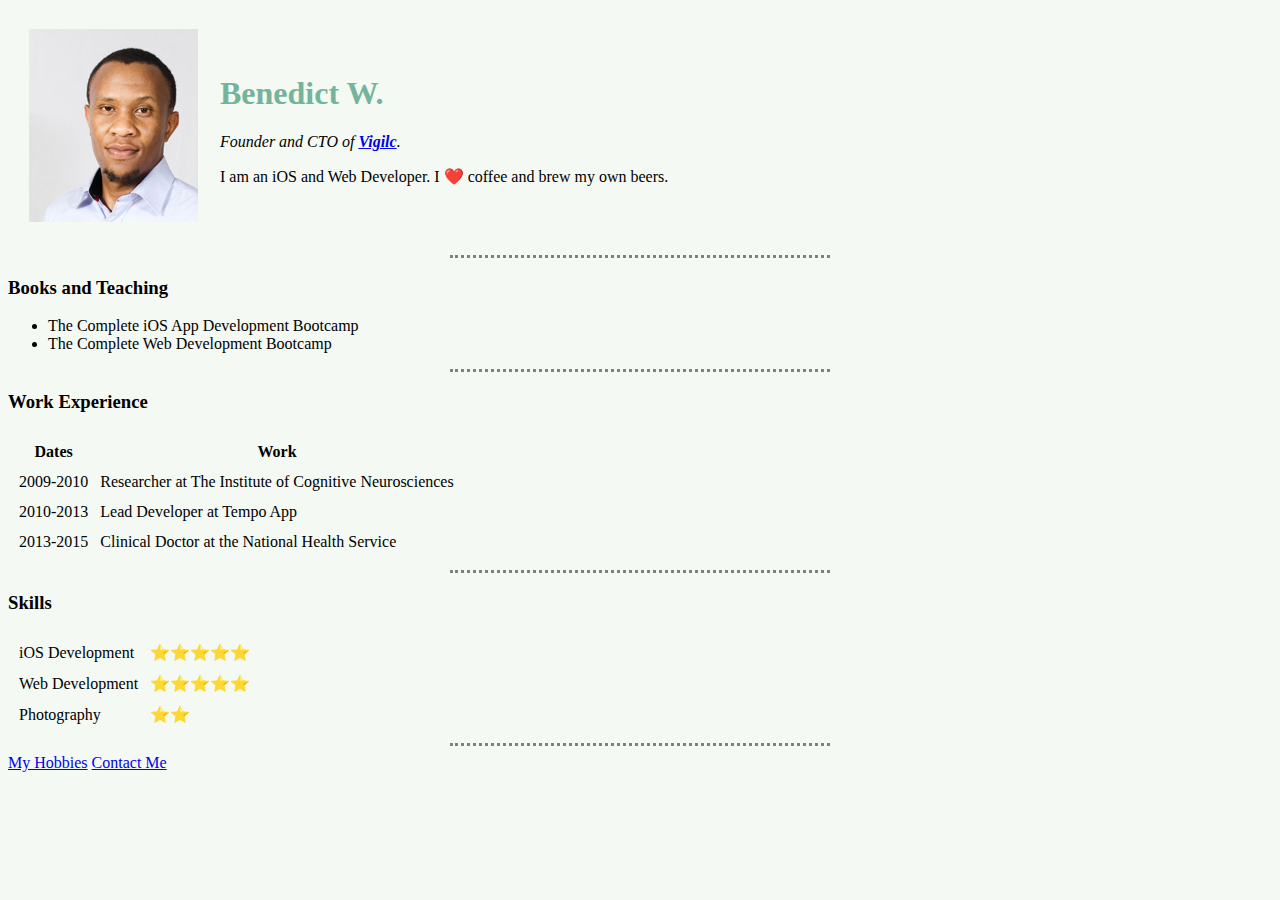
<file: index.html>
<!DOCTYPE html>
<html>
  <head>
    <meta charset="utf-8">
    <title>Benedicts's Personal Site</title>
    <link rel="stylesheet" href="css/styles.css">
  </head>

  <body>
    <table cellspacing="20">
      <tr>
        <td><img src="images/ben-potrait.jpg" alt="Benedict profile picture"></td>
        <td><h1>Benedict W.</h1>
        <p><em>Founder and CTO of <strong><a href="https://www.vigilcybersec.com/">Vigilc</a></strong>.</em></p>
        <p>I am an iOS and Web Developer. I ❤️ coffee and brew my own beers.</p></td>  
      </tr>
    </table>
    <hr>
    <h3>Books and Teaching</h3>
    <ul>
      <li>The Complete iOS App Development Bootcamp</li>
      <li>The Complete Web Development Bootcamp</li>
    </ul>
    <hr>
    <h3>Work Experience</h3>
    <table cellspacing="10">
      <thead>
        <tr>
          <th>Dates</th>
          <th>Work</th>
        </tr>
      </thead>
      <tbody>
        <tr>
          <td>2009-2010</td>
          <td>Researcher at The Institute of Cognitive Neurosciences</td>
        </tr>
        <tr>
          <td>2010-2013</td>
          <td>Lead Developer at Tempo App</td>
        </tr>
        <tr>
          <td>2013-2015</td>
          <td>Clinical Doctor at the National Health Service</td>
        </tr>
      </tbody>
    </table>
    <hr>
    <h3>Skills</h3>
    <table cellspacing="10">
      <tr>
        <td>iOS Development</td>
        <td>⭐️⭐️⭐️⭐️⭐️</td>
      </tr>
      <tr>
        <td>Web Development</td>
        <td>⭐️⭐️⭐️⭐️⭐️</td>
      </tr>
      <tr>
        <td>Photography</td>
        <td>⭐️⭐️</td>
      </tr>
    </table>
    <hr>
    <a href="hobbies.html">My Hobbies</a>
    <a href="contact-me.html">Contact Me</a>
  </body>
</html>
</file>
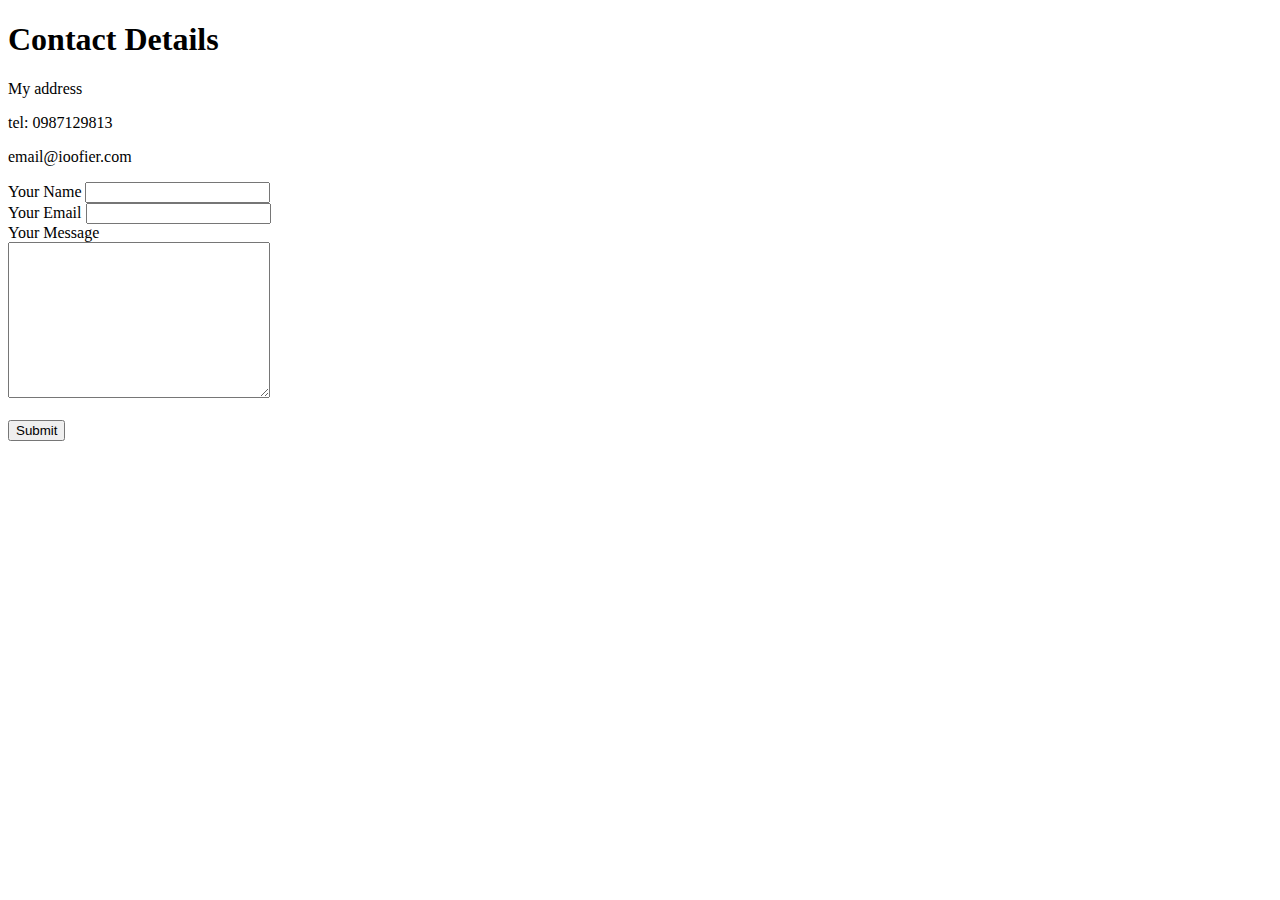
<file: contact me.html>
<!DOCTYPE html>
<html lang="en" dir="ltr">

<head>
  <meta charset="utf-8">
  <title>Contact Me</title>
</head>

<body>
  <h1>Contact Details</h1>
  <p>My address</p>
  <p>tel: 0987129813</p>
  <p>email@ioofier.com</p>

  <form action="mailto:#" method="post" enctype="text/plain">
    <label>Your Name</label>
    <input type="text" name="" valu e=""><br>
    <label>Your Email</label>
    <input type="email" name="Your Email" value=""><br>
    <label>Your Message</label><br>
    <textarea name="YourMessage" rows="10" cols="30"></textarea><br>
    <br>
    <input type="submit" name="">
  </form>
</body>

</html>
</file>
<file: css/styles.css>
body {
  background-color: #f4f9f4;
}

hr {
  border-style: none;
  border-top-style: dotted;
  border-color: grey;
  border-width: 3px;
  width: 30%;
}

h1 {
  color: #74b49b;
}
</file>
